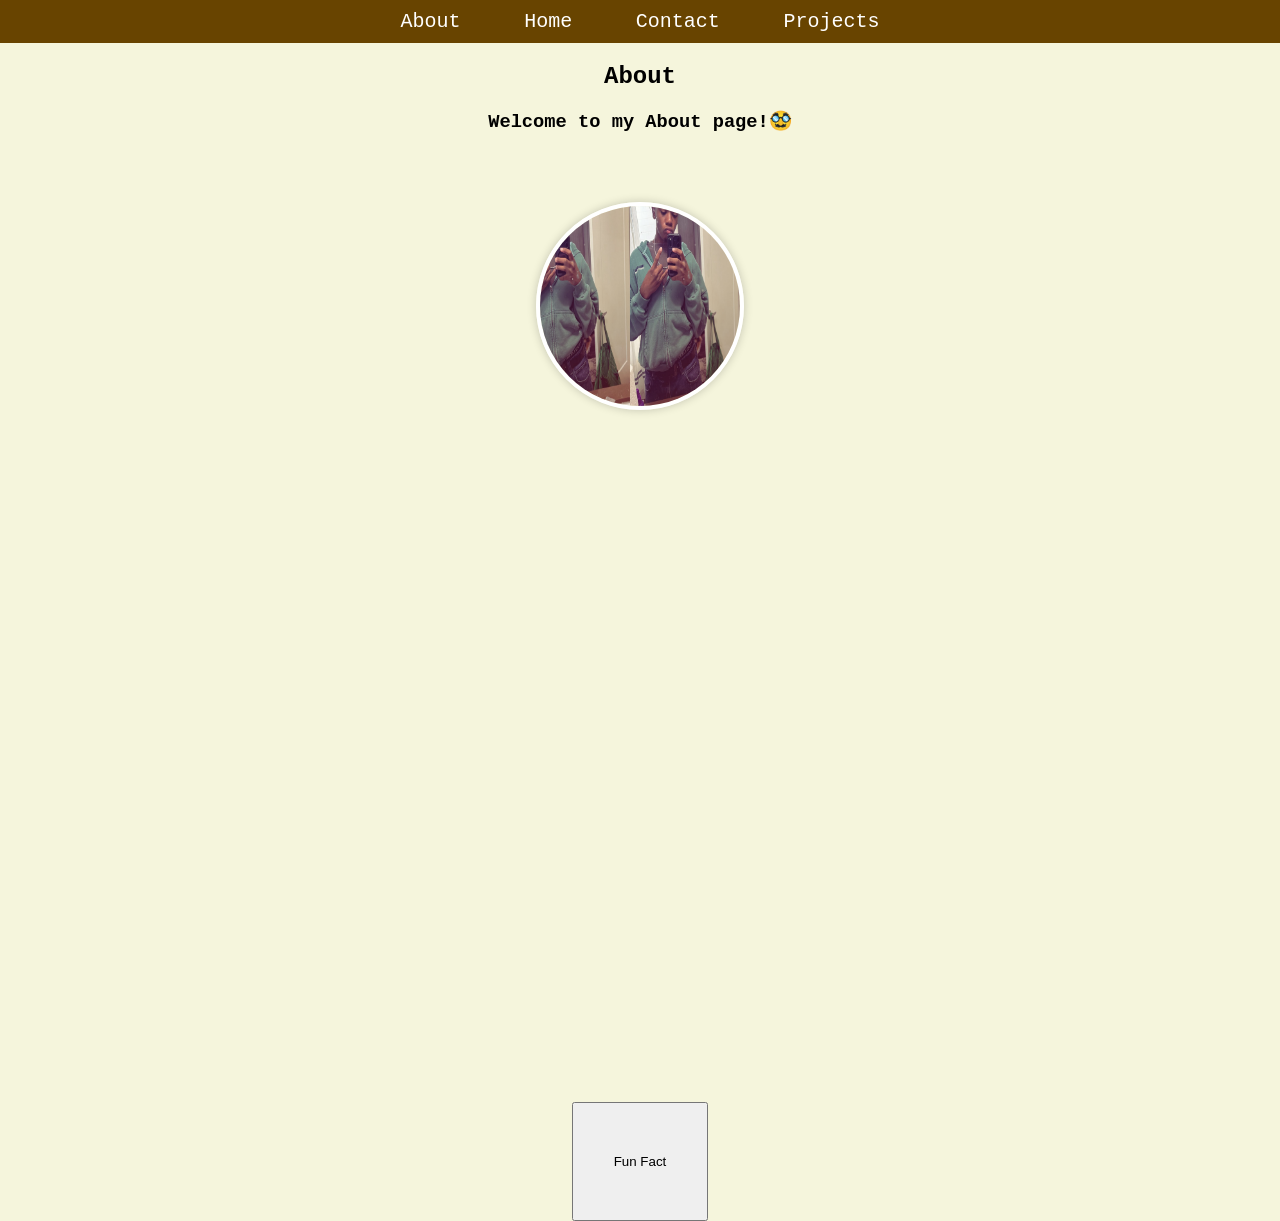
<file: About.html>
<!DOCTYPE html>
<html lang="en">
<head>
    <meta charset="UTF-8">
    <meta name="viewport" content="width=device-width, initial-scale=1.0">
    <title>Puppy Boy Portfolio</title>
    <link rel="stylesheet" href="style.css">
</head>
<body>
    <nav>
        <ul>
            <li><a href="About.html">About</a></li>
            <li><a href="Home.html">Home</a></li>
            <li><a href="Contact.html">Contact</a></li>
             <li><a href="Projects.html">Projects</a></li>
        </ul>
        <h1>About</h1>
        <h3>Welcome to my About page!🥸</h3>
        <div class="profile-wrapper">
            <img class="img" src="IMG_0278.JPG" alt="Profile picture" class="profile-pic2">
        </div>

    <button id="futton">Fun Fact</button>
    <script src="about.js"></script>

</body>
</html>
</file>
<file: style.css>
nav ul {
    list-style-type: none;

    margin: 0;
    padding: 0;
    overflow: hidden;
    background-color: #684400;
}

nav{
    text-align: center;
}

nav ul li{
    display: inline-block;
    padding: 10px 20px;
   
}
nav ul li a{
    text-decoration: none;
    color: white;
    font-size: 20px;
    font-family: 'Courier New', Courier, monospace;
}
nav a:hover{
    color: black;
    background-color: #D2B48C;
   
}
nav a {
    padding: 7px;
    border-radius: 20px;
}
body {
    background-color: #F5F5DC;
    font-family: 'Courier New', Courier, monospace;
    margin: 0 auto;
}
.profile-wrapper {
  display: flex;
  justify-content: center;   
  align-items: flex-start;   
  height: 100vh;
  padding-top: 50px;         
}

.center-wrapper {
  display: flex;
  justify-content: center;
  align-items: center;
  height: 100vh;
}

.img {
  width: 200px;
  height: 200px;
  border-radius: 50%;
  object-fit: cover;
  border: 4px solid #fff;
  box-shadow: 0 0 10px rgba(0,0,0,0.2);
}

.h1{
    font-size: 50px;
}

.social-icon{
    width: 200px;
    position:absolute;
    left: 500px;
    bottom: 400px
}
.img{

}

.profile-pic{
    width: 200px;
  height: 200px;
  border-radius: 50%;
  object-fit: cover;
  border: 4px solid #fff;
  box-shadow: 0 0 10px rgba(0,0,0,0.2);
}

#futton{
    padding: 50px 40px;

}
footer{
    position: absolute;
    bottom: 0;
    right: 44%;
    transform: translate: (-50%);
}
</file>
